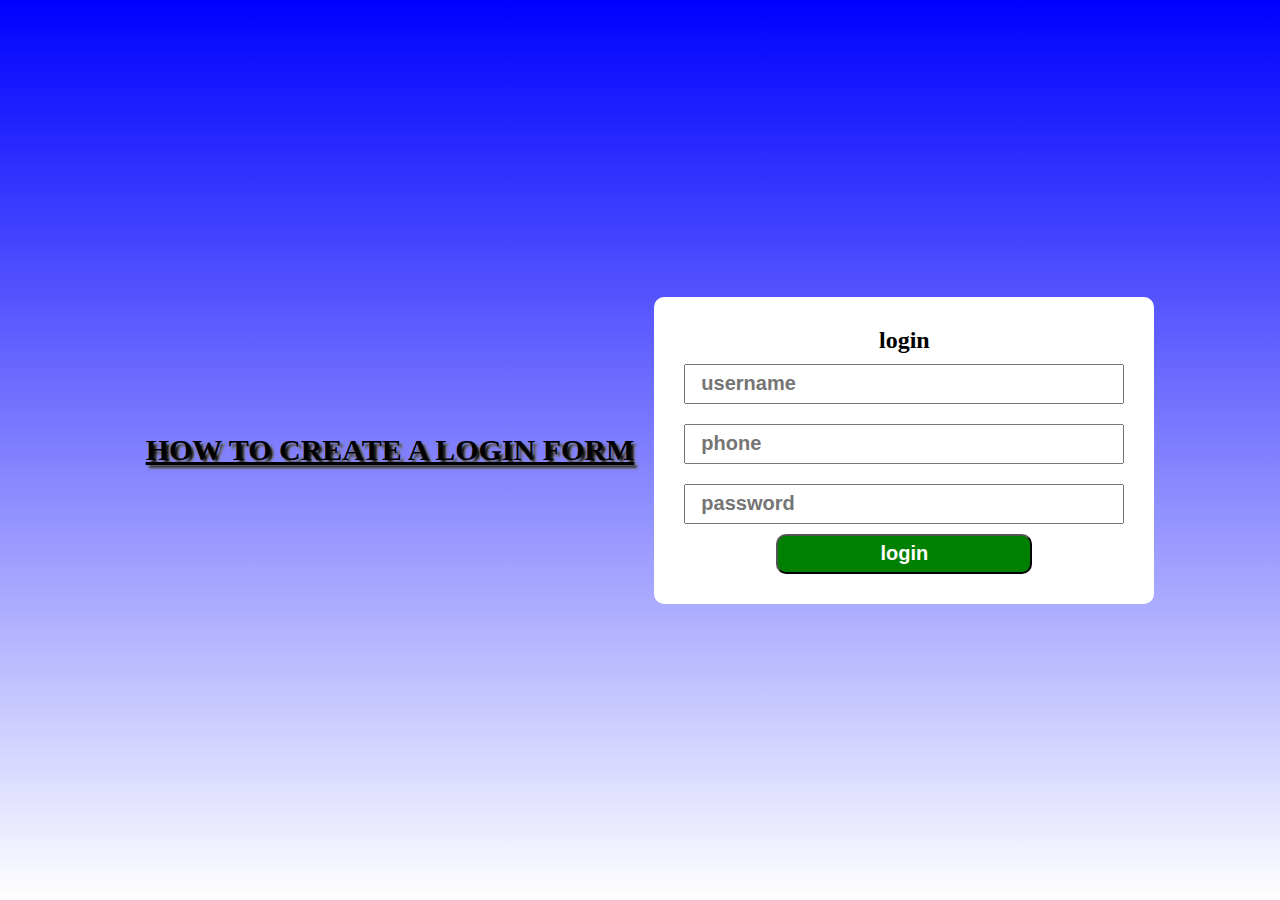
<file: login.html>
<!DOCTYPE html>
<html lang="en">
<head>
    <meta charset="UTF-8">
    <meta name="viewport" content="width=device-width, initial-scale=1.0">
    <title>HOW TO CREATE A SIMPLE LOGIN FORM USING HTML & CSS</title>
    <link rel="stylesheet" href="login.css">
</head>
<body>
    <div class="container">
        <h1>HOW TO CREATE A LOGIN FORM </h1>
        <form action="">
            <h2>login </h2>
            <input type="text" placeholder="username" required>
            <input type="number" placeholder="phone" required>
            <input type="password" placeholder="password" required>
            <button type="submit"> login </button>
        </form>
    </div>
</body>
</html>
</file>
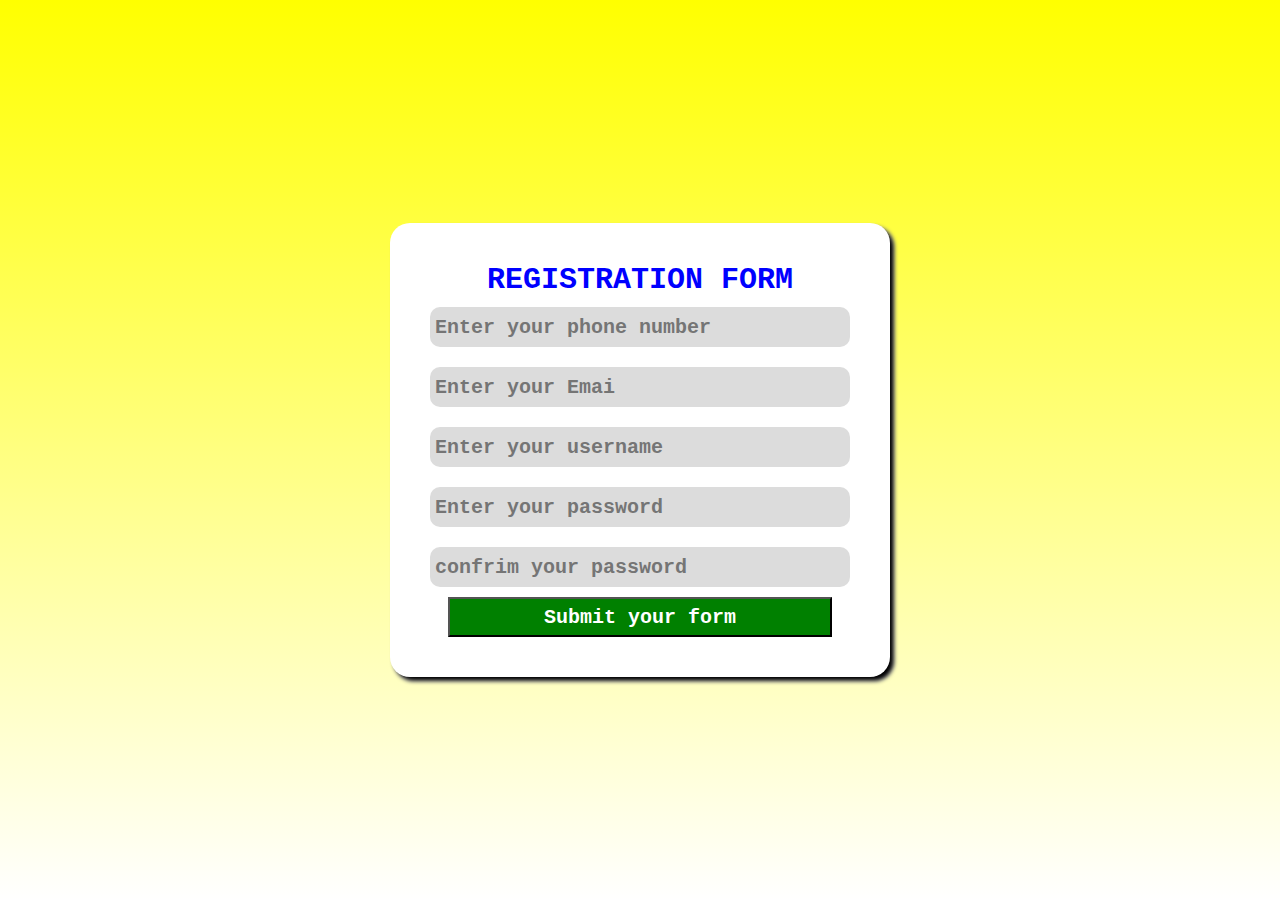
<file: registration.html>
<!DOCTYPE html>
<html lang="en">
<head>
    <meta charset="UTF-8">
    <meta name="viewport" content="width=device-width, initial-scale=1.0">
    <title>HOW TO CREATE A REGISTRATION </title>
    <link rel="stylesheet" href="registration.css">
</head>
<body>
    <div class="contrainer">
        <div class="main">
            <form action="" method="post">
                <h1>REGISTRATION FORM</h1>
                <input type="number" placeholder="Enter your phone number">
                <input type="email" placeholder="Enter your Emai">
                <input type="username" placeholder="Enter your username">
                <input type="password" placeholder="Enter your password">
                <input type="password" placeholder="confrim your password">
                <button type="submit">Submit your form</button>
            </form>
        </div>
    </div>
</body>
</html>
</file>
<file: login.css>
*{
    margin: 0;
    padding: 0;
    box-sizing: border-box;
}
.container {
    display: flex;
    align-items: center;
    justify-content: center;
    background: linear-gradient(blue, white);
    height: 100vh;
    width: 100vw;
}
.container form {
    display: flex;
    align-items: center;
    align-content: center;
    flex-direction: column;
    justify-content: center;
    background: #fff;
    width: 500px;
    padding: 30px;
    border-radius: 10px;
    
}
.container form input {
    width: 100%;
    height: 40px;
    outline: none;
    font-size: 20px;
    padding: 10px;
    color: #000;
    font-family: sans-serif;
    font-weight: 700;
    margin: 10px;
}
::placeholder {
    padding: 5px;
}
.container form button {
    width: 20vw;
    height: 40px;
    border-radius: 10px;
    transition: .3s linear;
    background: green;
    color: #fff;
    font-size: 20px;
    font-family: sans-serif;
    font-weight: 800;
    cursor: pointer;
}
h1 {
    color: black;
    font-size: 30px;
    padding: 20px;
    text-decoration: underline;
    text-shadow: 3px 3px 3px black, 3px 3px 3px white;
}
.container form button:hover{
    background: limegreen;
    cursor: pointer;
}
</file>
<file: registration.css>
*{
    margin: 0;
    padding: 0;
    box-sizing: border-box;
    font-family: 'Courier New', Courier, monospace;
    
}
.contrainer {
    height: 100vh;
    width: 100vw;
    background: linear-gradient(yellow, white);
    display: flex;
    align-items: center;
    justify-content: center;
}
.main{
    height: 100%;
    width: 100%;
    display: flex;
    align-items: center;
    justify-content: center;

}
.contrainer .main form {
    display: flex;
    align-items: center;
    align-content: center;
    justify-content: center;
    flex-direction: column;
    width: 500px;
    min-height: 300px;
    background: #fff;
    padding: 40px;
    border-radius: 20px;
    box-shadow: 4px 4px 4px black, 4px 4px 4px white;
}
.contrainer .main form input {
    width: 100%;
    height: 40px;
    margin: 10px;
    padding: 5px;
    background: gainsboro;
    border: 0;
    outline: 0;
    border-radius: 10px;
    font-size: 20px;
    color: #fff;
    font-weight: 800;

}
h1 {
    color: #00ff;
    font-size: 30px;
}
.contrainer .main form button {
    width: 30vw;
    height: 40px;
    background: green;
    font-size: 20px;
    color: #fff;
    font-weight: 800;
    transition: .5s linear ease-in-out;
    cursor: pointer;
}
.contrainer .main form button:hover{
    background: #0f0f;
    border-radius: 20px;
    cursor: pointer;
}
</file>
